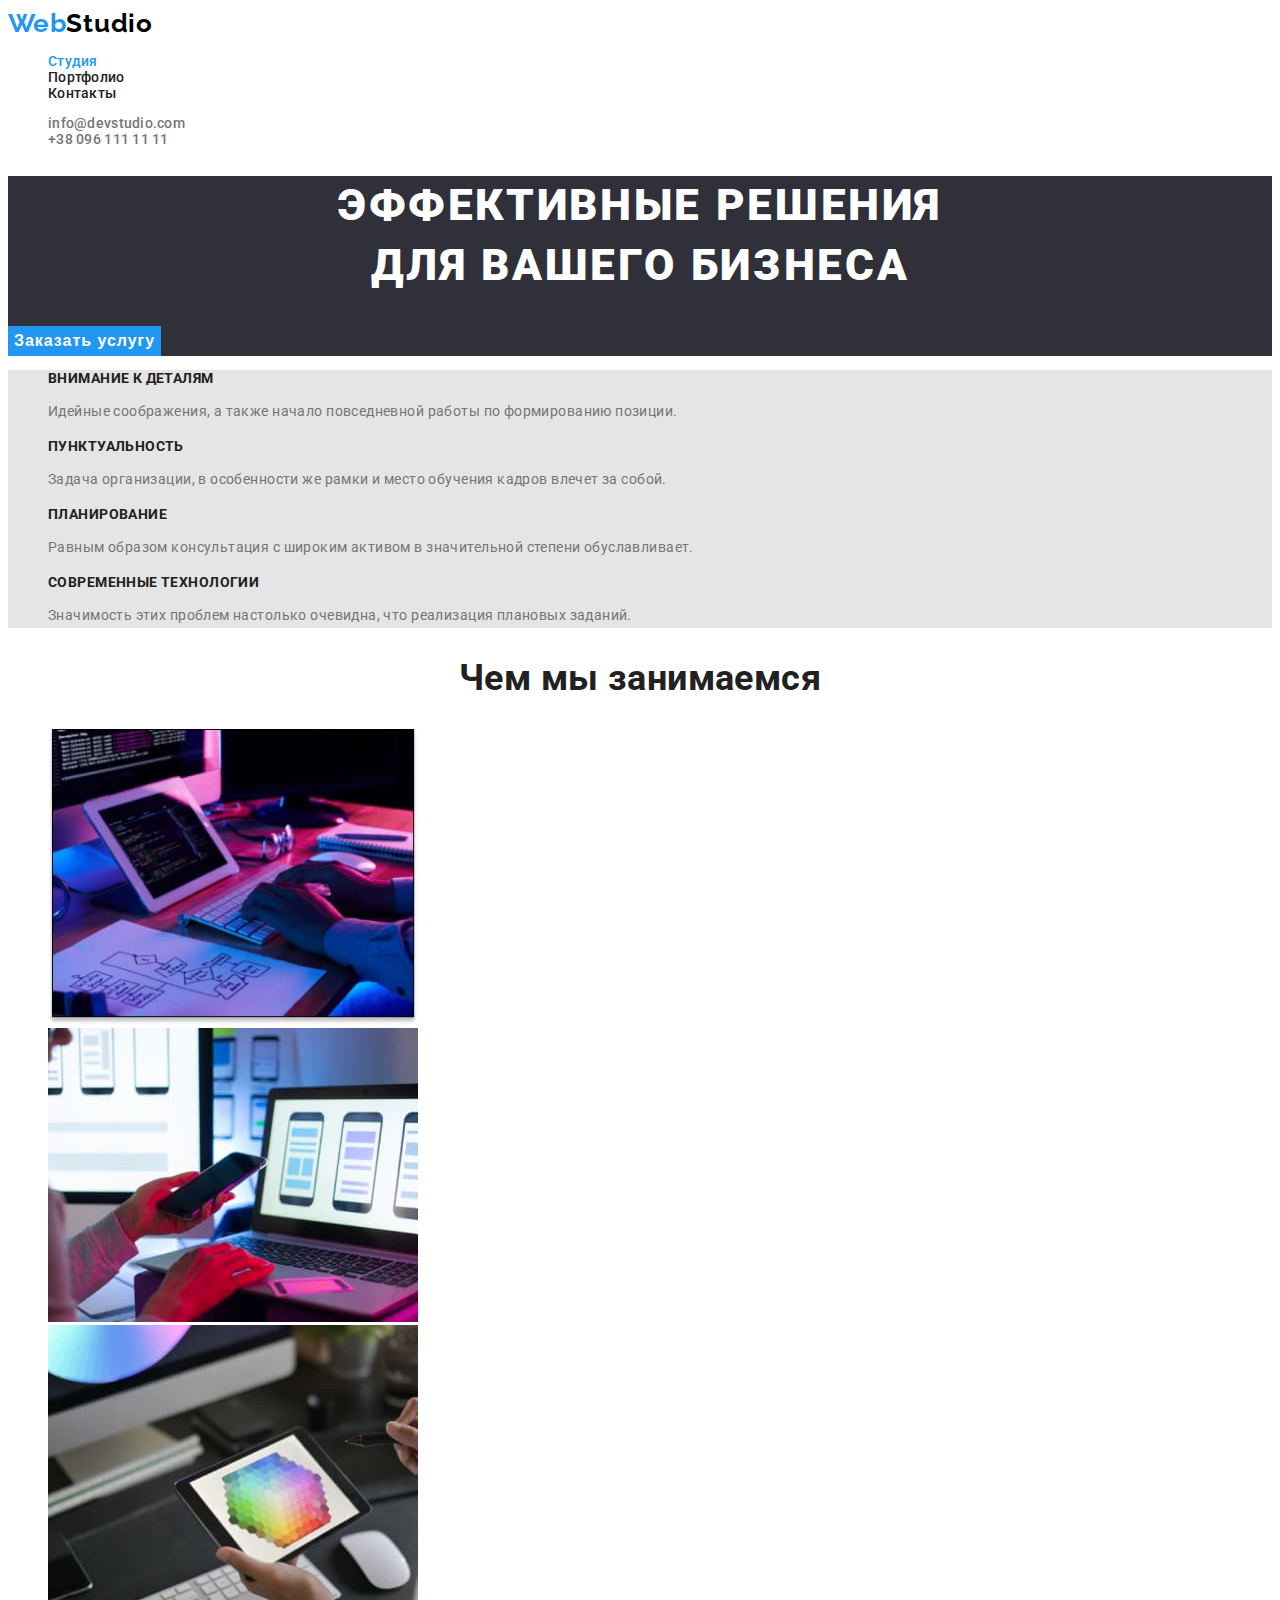
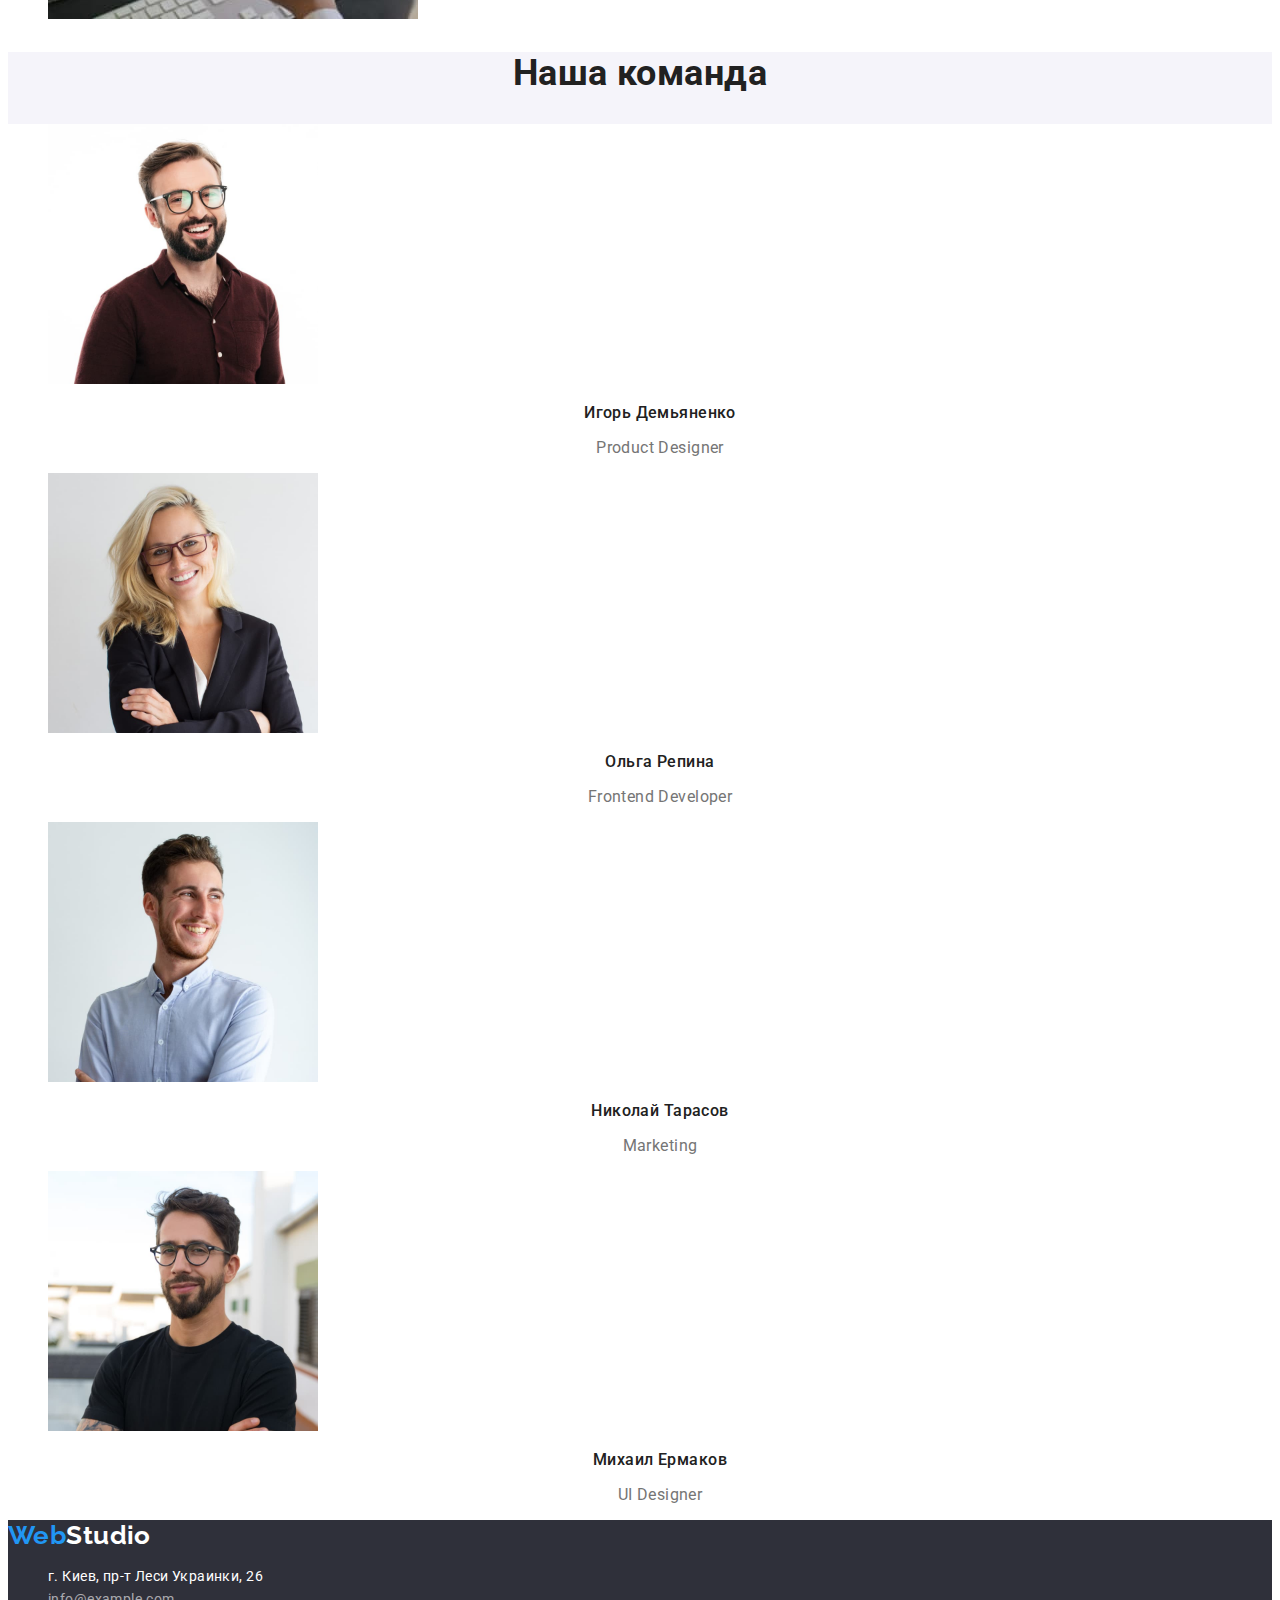
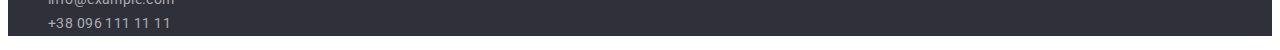
<file: index.html>
<!DOCTYPE html>
<html lang="ru">

<head>
    <meta charset="UTF-8">
    <meta http-equiv="X-UA-Compatible" content="IE=edge">
    <meta name="viewport" content="width=device-width, initial-scale=1.0">
    <title>Document</title>
    <link rel="stylesheet" href="./css/styles.css">
    <link rel="preconnect" href="https://fonts.googleapis.com">
    <link rel="preconnect" href="https://fonts.gstatic.com" crossorigin>
    <link
        href="https://fonts.googleapis.com/css2?family=Raleway:wght@700&family=Roboto:ital,wght@0,400;0,500;0,700;1,900&display=swap"
        rel="stylesheet">
</head>

<body>
    <header class="header">
        <a class="logo link" href="./index.html">Web<span class="logo-accent link">Studio</span></a>
        <nav class="header-nav">
            <ul class="header-list list" >
                <li class="header-item" ><a href="./index.html" class="header-link link current">Студия</a></li>
                <li class="header-item" ><a href="./portfolio.html" class="header-link link">Портфолио</a></li>
                <li class="header-item" ><a href="" class="header-link link">Контакты</a></li>
            </ul>
        </nav>

        <ul class="header-site-nav list"> 
            <li><a href="mailto:info@devstudio.com" class="header-mail link">info@devstudio.com</a> </li>
            <li><a href="tell:+380961111111" class="header-tell link">+38 096 111 11 11</a> </li>
        </ul>

    </header>
    <main>
        <section class="hero">
            <h1 class="hero-title">Эффективные решения <br> для вашего бизнеса</h1>
            <button type="button" class="hero-btn border">Заказать услугу</button>
        </section>
        <section class="section">
            <h2 class="visually-hidden">Peculiarities</h2>
            <ul class="section-list list">
                <li class="section-item">
                    <h3 class="section-title">Внимание к деталям</h3>
                    <p class="section-text">Идейные соображения, а также начало повседневной работы по формированию позиции.</p>
                </li>
                <li class="section-item">
                    <h3 class="section-title">Пунктуальность</h3>
                    <p class="section-text">Задача организации, в особенности же рамки и место обучения кадров влечет за собой.</p>
                </li>
                <li class="section-item">
                    <h3 class="section-title">Планирование</h3>
                    <p class="section-text">Равным образом консультация с широким активом в значительной степени обуславливает.</p>
                </li>
                <li class="section-item">
                    <h3 class="section-title">Современные технологии</h3>
                    <p class="section-text">Значимость этих проблем настолько очевидна, что реализация плановых заданий.</p>
                </li>
            </ul>
        </section>
        <section class="about">
            <h2 class="about-title">Чем мы занимаемся</h2>
            <ul class="about-list list">
                <li class="about-link"><img src="images/box1.jpg" alt="work1" width="370"></li>
                <li class="about-link"><img src="images/box2.jpg" alt="work2" width="370"></li>
                <li class="about-link"><img src="images/box3.jpg" alt="work3" width="370"></li>
            </ul>
        </section>
        <section class="section-team">
            <h2 class="section-team-title">Наша команда</h2>
            <ul class="section-team-list list">
                <li class="section-team-item">
                    <img src="images/img1.jpg" alt="Игорь Демьяненко" width="270" height="260">
                    <h3 class="section-team-name">Игорь Демьяненко</h3>
                    <p class="section-team-text">Product Designer</p>
                </li>
                <li class="section-team-item"><img src="images/img2.jpg" alt="Ольга Репина" width="270" height="260">
                    <h3 class="section-team-name">Ольга Репина</h3>
                    <p class="section-team-text">Frontend Developer</p>
                </li>
                <li class="section-team-item">
                    <img src="images/img3.jpg" alt="Николай Тарасов" width="270" height="260">
                    <h3 class="section-team-name">Николай Тарасов</h3>
                    <p class="section-team-text">Marketing</p>
                </li>
                <li class="section-team-item">
                    <img src="images/img4.jpg" alt="Михаил Ермаков" width="270" height="260">
                    <h3 class="section-team-name">Михаил Ермаков</h3>
                    <p class="section-team-text">UI Designer</p>
                </li>
            </ul>
        </section>
    </main>
    <footer class="footer">
        <a class="logo link" href="./index.html">Web<span class="footer-logo link">Studio</span></a>
        <address>
            <ul class="footer-list list">
                <li class="footer-item"><a class="footer-address link" href="https://goo.gl/maps/zkPrUZPVj4T2EZEg6" target="_blank" rel="noreferrer noopener">
                        г. Киев, пр-т Леси Украинки, 26</a></li>
                <li class="footer-item"><a  href="mailto:info@example.com" class="footer-contact link">info@example.com</a></li>
                <li class="footer-item"><a  href="tell:+380961111111" class="footer-contact link">+38 096 111 11 11</a></li>
            </ul>
        </address>
    </footer>
</body>

</html>
</file>
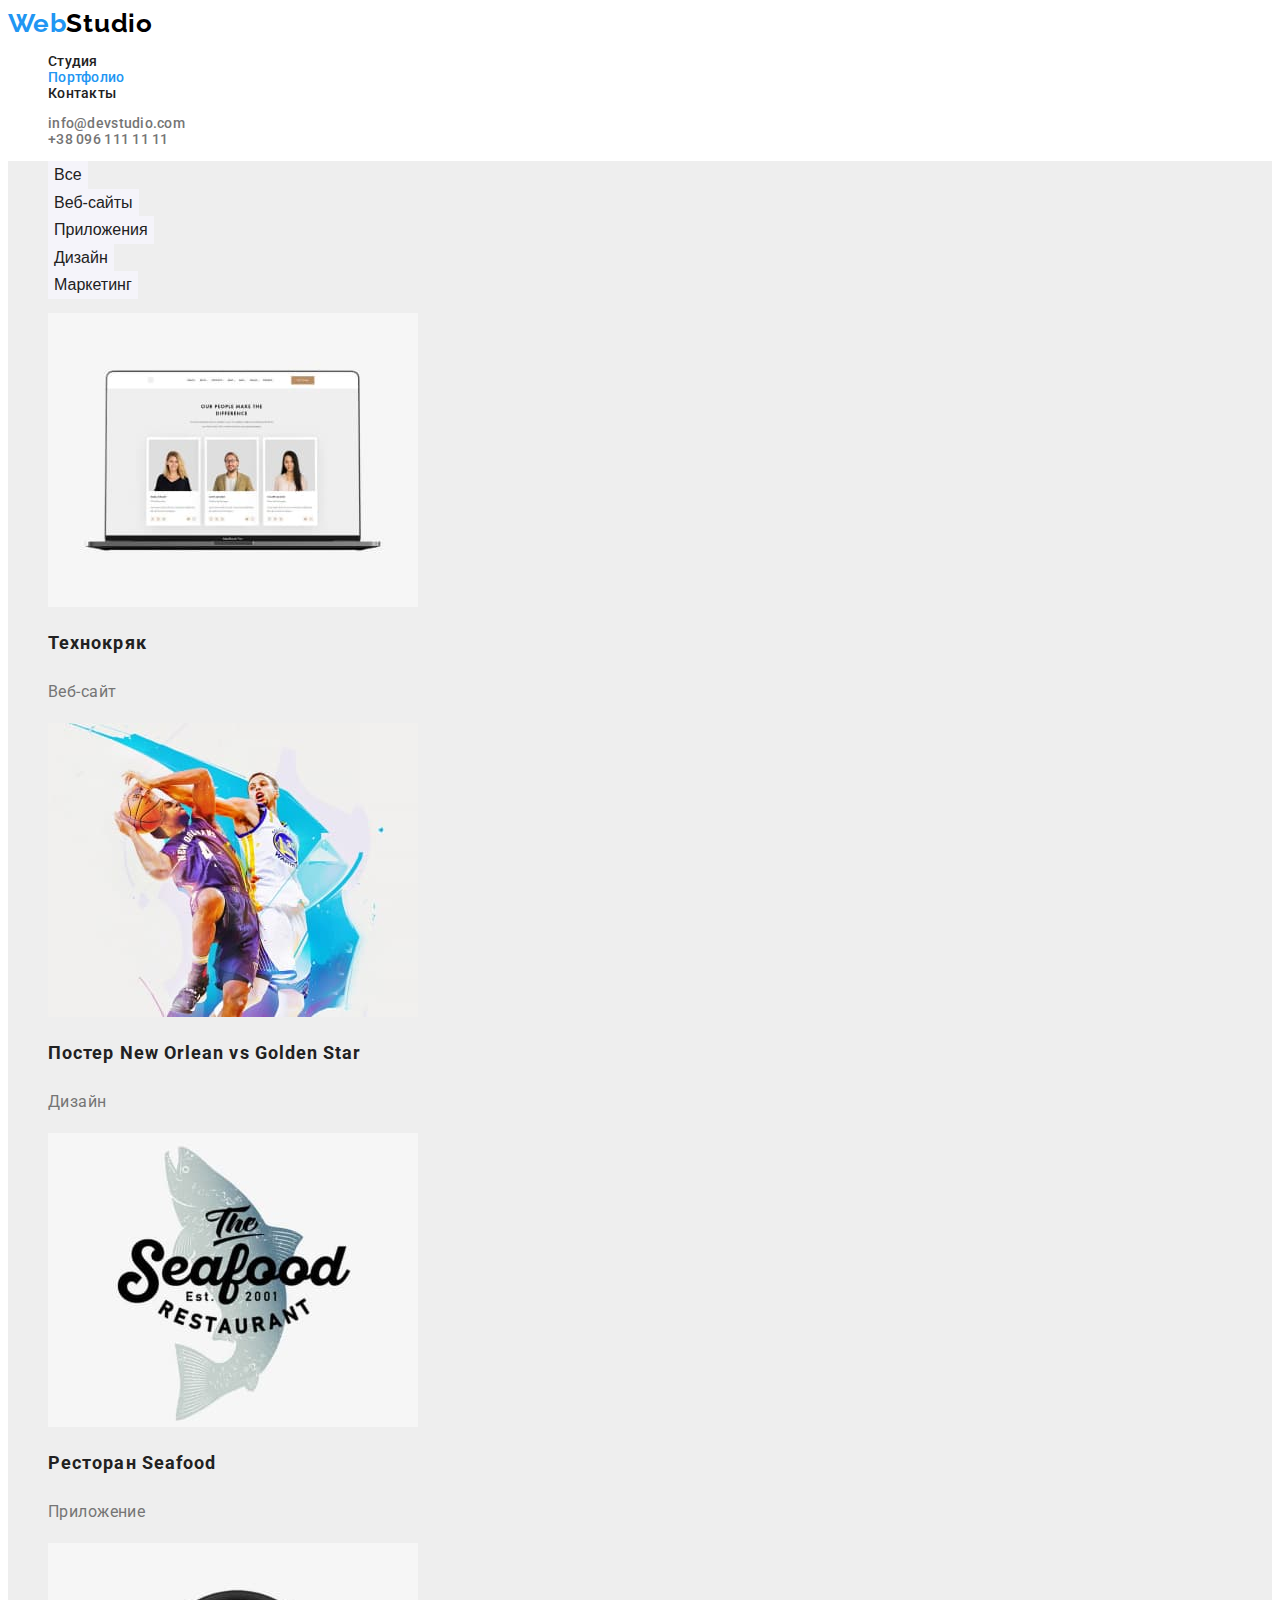
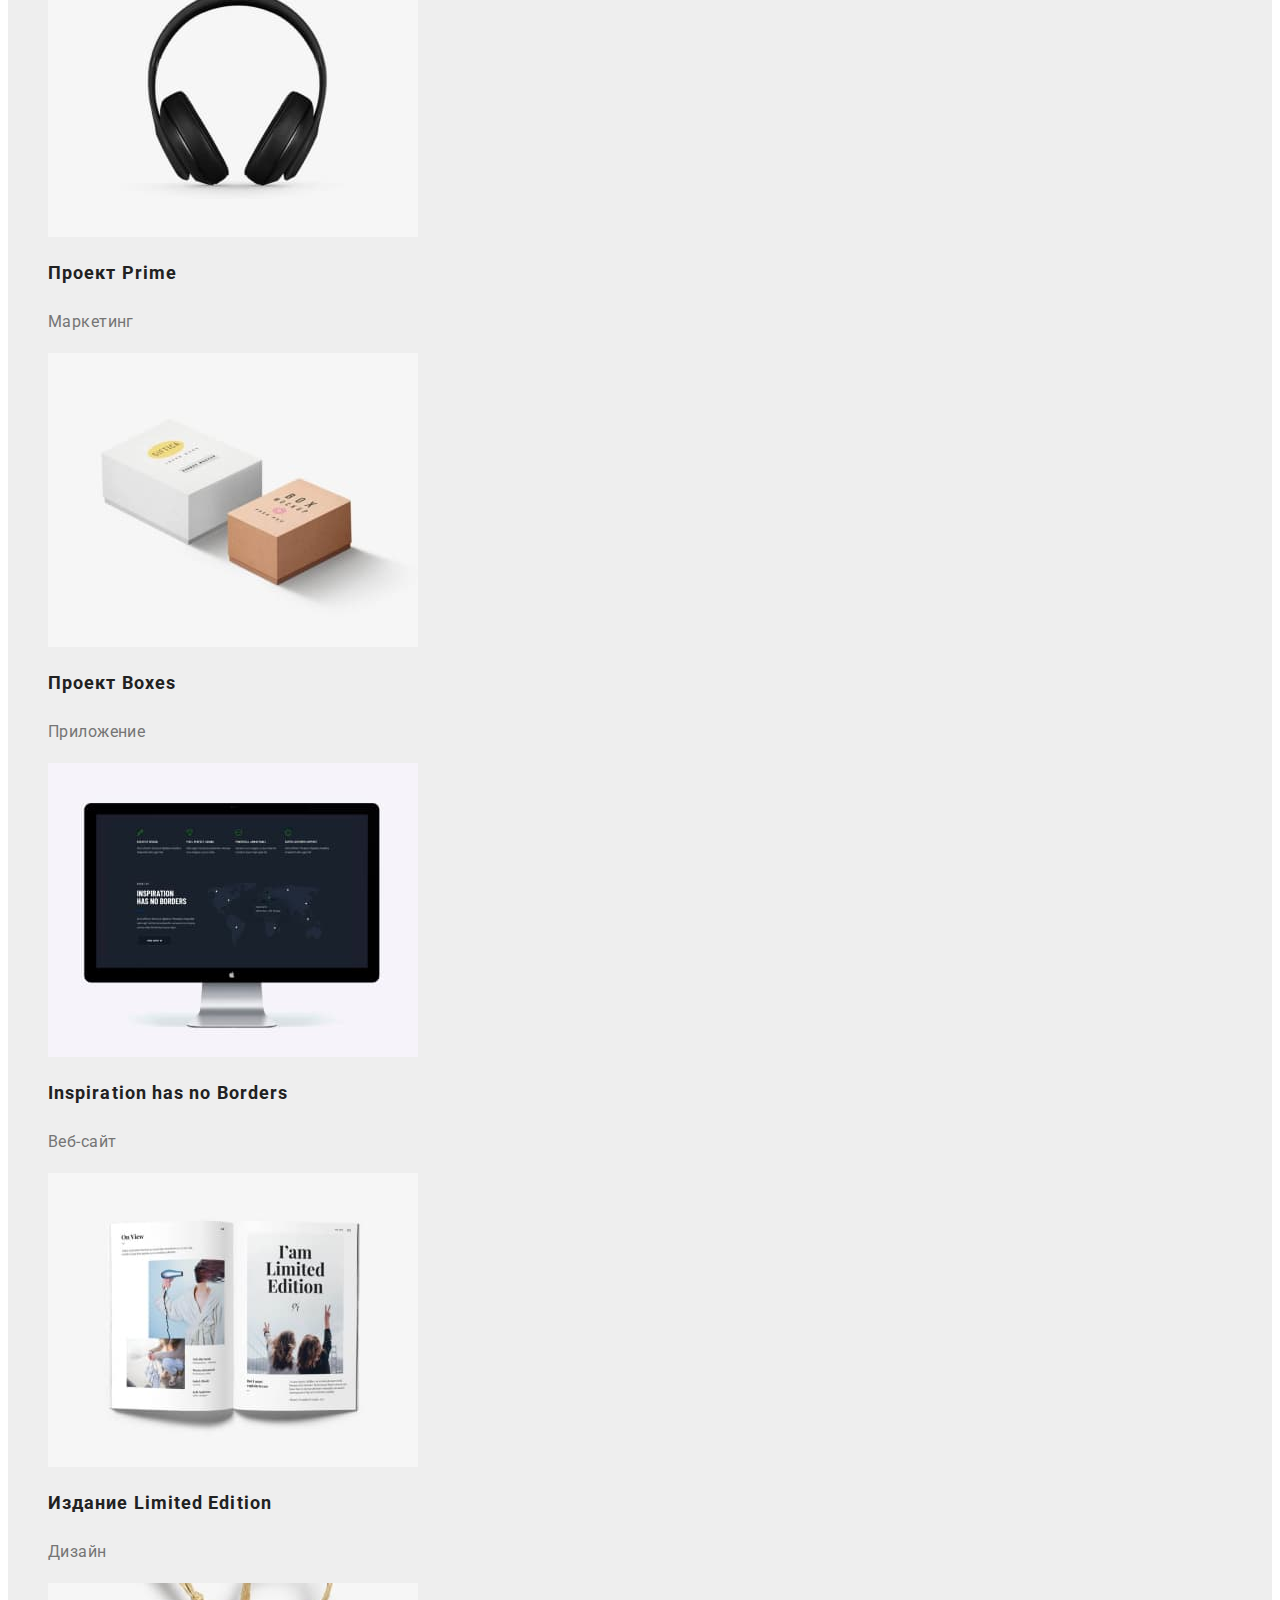
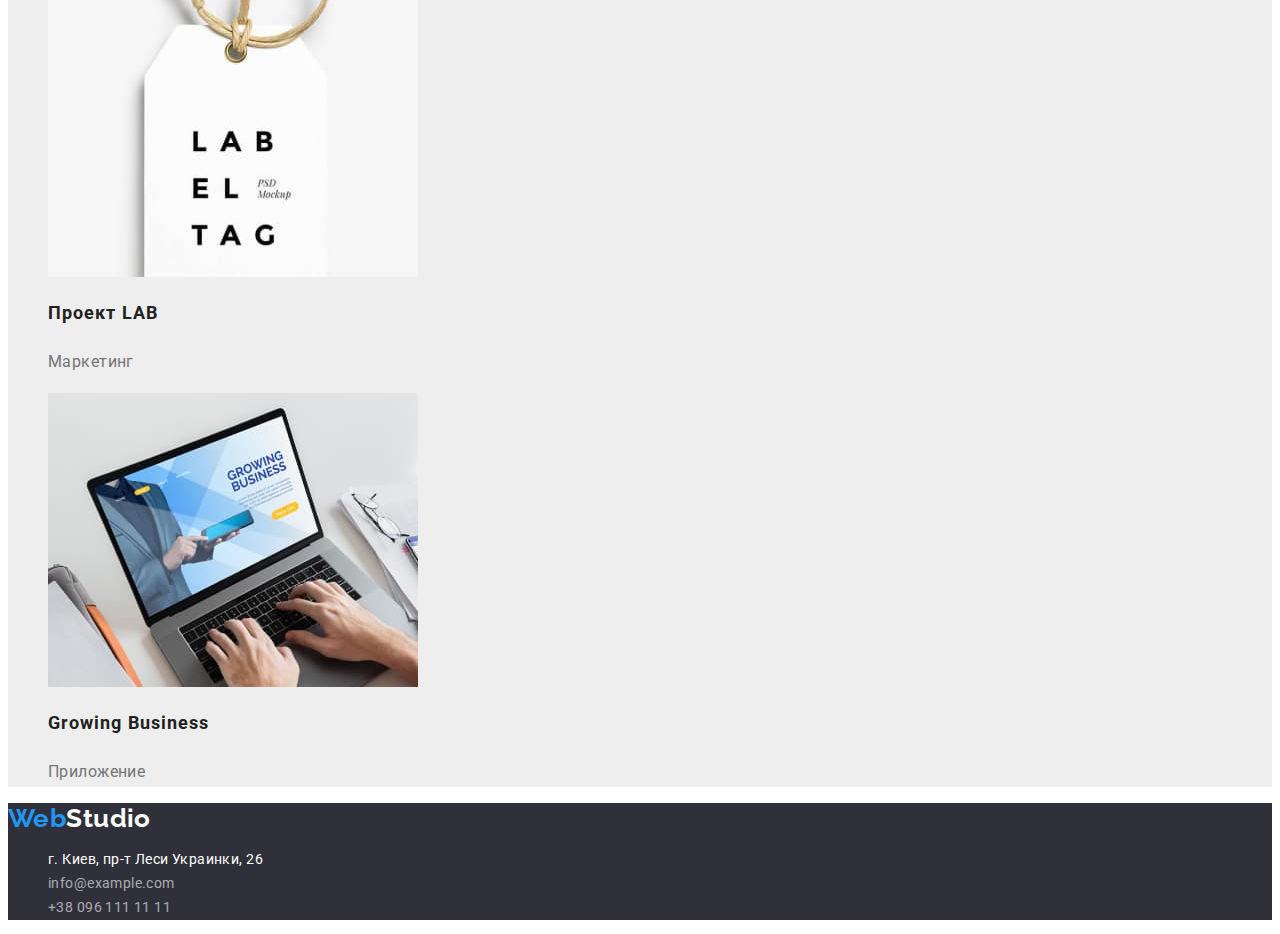
<file: portfolio.html>
<!DOCTYPE html>
<html lang="ru">
<head>
    <meta charset="UTF-8">
    <meta http-equiv="X-UA-Compatible" content="IE=edge">
    <meta name="viewport" content="width=device-width, initial-scale=1.0">
    <title>Portfolio</title>
    <link rel="preconnect" href="https://fonts.googleapis.com">
    <link rel="preconnect" href="https://fonts.gstatic.com" crossorigin>
    <link
        href="https://fonts.googleapis.com/css2?family=Raleway:wght@700&family=Roboto:ital,wght@0,400;0,500;0,700;1,900&display=swap"
        rel="stylesheet">
        <link rel="stylesheet" href="./css/styles.css">
</head>
<body>
    <header class="header">
        
        <nav class="header-nav">
            <a class="logo link" href="./index.html">Web<span class="logo-accent link">Studio</span></a>
            <ul class="header-list list">
                <li class="header-item"><a href="./index.html" class="header-link link">Студия</a></li>
                <li class="header-item"><a href="./portfolio.html" class="header-link link current">Портфолио</a></li>
                <li class="header-item"><a href="" class="header-link link">Контакты</a></li>
            </ul>
        </nav>
    
        <ul class="header-site-nav list">
            <li><a href="mailto:info@devstudio.com" class="header-mail link">info@devstudio.com</a> </li>
            <li><a href="tell:+380961111111" class="header-tell link">+38 096 111 11 11</a> </li>
        </ul>
    </header>

<main class="port-all">
    <section class="port-section">
        <h1 class="visually-hidden">Portfolio</h1>
        <ul class="port-section-list list">
            <li> <button class="port-btn border" type="button">Все</button></li>
            <li> <button class="port-btn border" type="button">Веб-сайты</button></li>
            <li> <button class="port-btn border" type="button">Приложения</button></li>
            <li> <button class="port-btn border" type="button">Дизайн</button></li>
            <li> <button class="port-btn border" type="button">Маркетинг</button></li>
        </ul>

        <ul class="port-img-list list">
            <li class="port-img"><a class="link" href=""><img src="./images/port1.jpg" alt="laptop" width="370">
            <h2 class="port-title">Технокряк</h2>
        <p class="port-text">Веб-сайт</p></a></li>
            <li class="port-img"><a class="link" href=""><img src="./images/port2.jpg" alt="sport" width="370">
            <h2 class="port-title">Постер New Orlean vs Golden Star</h2>
        <p class="port-text">Дизайн</p></a></li>
            <li class="port-img"><a class="link" href=""><img src="./images/port3.jpg" alt="restaurant" width="370">
            <h2 class="port-title">Ресторан Seafood</h2>
        <p class="port-text">Приложение</p></a></li>
            <li class="port-img"><a class="link" href=""><img src="./images/port4.jpg" alt="headphones" width="370">
            <h2 class="port-title">Проект Prime</h2>
        <p class="port-text">Маркетинг</p></a></li>
            <li class="port-img"><a class="link" href=""><img src="./images/port5.jpg" alt="box" width="370">
            <h2 class="port-title">Проект Boxes</h2>
        <p class="port-text">Приложение</p></a></li>
            <li class="port-img"><a class="link" href=""><img src="./images/port6.jpg" alt="computer" width="370">
            <h2 class="port-title">Inspiration has no Borders</h2>
        <p class="port-text">Веб-сайт</p></a></li>
            <li class="port-img"><a class="link" href=""><img src="./images/port7.jpg" alt="book" width="370">
            <h2 class="port-title">Издание Limited Edition</h2>
        <p class="port-text">Дизайн</p></a></li>
            <li class="port-img"><a class="link" href=""><img src="./images/port8.jpg" alt="tag" width="370">
            <h2 class="port-title">Проект LAB</h2>
        <p class="port-text">Маркетинг</p></a></li>
            <li class="port-img"><a class="link" href=""><img src="./images/port9.jpg" alt="work" width="370">
            <h2 class="port-title">Growing Business</h2>
        <p class="port-text">Приложение</p></a></li>
        </ul>
    </section>
</main>

<footer class="footer">
    <a class="logo link" href="./index.html">Web<span class="footer-logo link">Studio</span></a>
    <address>
        <ul class="footer-list list">
            <li class="footer-item"><a class="footer-address link" href="https://goo.gl/maps/zkPrUZPVj4T2EZEg6"
                    target="_blank" rel="noreferrer noopener">
                    г. Киев, пр-т Леси Украинки, 26</a></li>
            <li class="footer-item"><a href="mailto:info@example.com" class="footer-contact link">info@example.com</a>
            </li>
            <li class="footer-item"><a href="tell:+380961111111" class="footer-contact link">+38 096 111 11 11</a></li>
        </ul>
    </address>
</footer>



</body>
</html>
</file>
<file: css/styles.css>
:root{
    --main-title-color: #FFFFFF;
    --secondary-whit-color: rgba(255, 255, 255, 0.6);
    --second-title-color: #212121;
    --text-color: #757575;
    --accent-color: #2196F3;
    --main-background-color: #2F303A;
    --second-background-color: #E5E5E5;
    --third-background-color: #F5F4FA;
    --four-bcg-color: #EEEEEE;
    --black-color: #000000;
}

body {
    font-family: 'Roboto', sans-serif;
    color: var(--second-background-color);
    background-color: var(--main-title-color);
    font-size: 14px;
    letter-spacing: 0.03em;
}

.list {
    list-style: none;
}

.link {
    text-decoration: none;
}



/* -----------------------------HEADER------------------------------ */

.logo {
    font-family: 'Raleway', sans-serif;
    font-weight: 700;
    font-size: 26px;
    line-height: calc(31 / 26);
    color: var(--accent-color);
}

.logo-accent {
    font-family: 'Raleway', sans-serif;
    font-weight: 700;
    font-size: 26px;
    line-height: calc(31 / 26);
    letter-spacing: 0.03em;
    color: var(--black-color);
}

.header-link {
    font-weight: 500;
    line-height: calc(16 / 14);
    letter-spacing: 0.02em;
    color: var(--second-title-color);
}

.header-link:hover,
.header-link:focus {
    color: var(--accent-color);
}

.header-mail, .header-tell {
    font-weight: 500;
    line-height: calc(16 / 14);
    letter-spacing: 0.02em;
    color: var(--text-color);
}

.header-mail:hover,
.header-tell:hover,
.header-mail:focus,
.header-tell:focus {
    color: var(--accent-color);
}

/* -----------------------------HERO------------------------------ */

.hero {
    background-color: var(--main-background-color);
}

.visually-hidden {
    position: absolute;
    white-space: nowrap;
    width: 1px;
    height: 1px;
    overflow: hidden;
    border: 0;
    padding: 0;
    clip: rect(0 0 0 0);
    clip-path: inset(50%);
    margin: -1px;
}

.hero-title {
    font-weight: 900;
    font-size: 44px;
    line-height: 1.36;
    text-align: center;
    letter-spacing: 0.06em;
    text-transform: uppercase;
    color: var(--main-title-color);
}

.hero-btn {
    font-weight: 700;
    font-size: 16px;
    line-height: 1.8;
    display: flex;
    align-items: center;
    text-align: center;
    letter-spacing: 0.06em;
    color: var(--main-title-color);
    background-color: var(--accent-color);
}



.section-title {
    font-weight: 700;
    line-height: calc(16 / 14);
    text-transform: uppercase;
    font-size: 14px;
    color: var(--second-title-color);
}

.section-text {
    font-weight: 400;
    line-height: 1.7;
    color: var(--text-color);
}

.section {
    background-color: var(--second-background-color);
}

.about-title {
    font-weight: 700;
    font-size: 36px;
    line-height: calc(42 / 36);
    text-align: center;
    color: var(--second-title-color);
}

.section-team-title {
    font-weight: 700;
        font-size: 36px;
        line-height: calc(42 / 36);
        text-align: center;
        color: var(--second-title-color);
}

.section-team {
    background-color: var(--third-background-color);
}

.section-team-name {
    font-weight: 500;
        font-size: 16px;
        line-height: calc(19 / 16);
        text-align: center;
        color: var(--second-title-color);
}

.section-team-text {
    font-weight: 400;
        font-size: 16px;
        line-height: calc(19 / 16);
        text-align: center;
        color: var(--text-color);
    }

.section-team-list {
        background-color: var(--main-title-color);
    }

/* -----------------------------FOOTER------------------------------ */

.footer {
    background-color: var(--main-background-color);
}

.footer-logo {
    color: var(--main-title-color);
}

.footer-address {
    font-style: normal;
    line-height: 1.7;
    color: var(--main-title-color);
}

.footer-address:hover,
.footer-address:focus {
    color: var(--accent-color);
}


.footer-contact {
    font-style: normal;
    line-height: 1.7;
    color: var(--secondary-whit-color);
}

.footer-contact:hover,
.footer-contact:focus {
    color: var(--accent-color);
}


/* --------------------------PORTFOLIO------------------------------ */


.border {
    border: none;
}

.port-all {
    background-color: var(--four-bcg-color);
}

.port-btn {
    font-weight: 500;
    font-size: 16px;
    line-height: 1.6;
    text-align: center;
    color: var(--second-title-color);
    background-color: var(--third-background-color);
  
}

.port-btn:hover,
.port-btn:focus {
    color: var(--main-title-color);
    background-color: var(--accent-color);
}

.port-title {
    font-weight: 700;
    font-size: 18px;
    line-height: calc(36 / 18);
    letter-spacing: 0.06em;
    color: var(--second-title-color);
}

.port-text {
        font-size: 16px;
        line-height: 1.88;
        color: var(--text-color);
}

.current {
    color: var(--accent-color);
}
</file>
